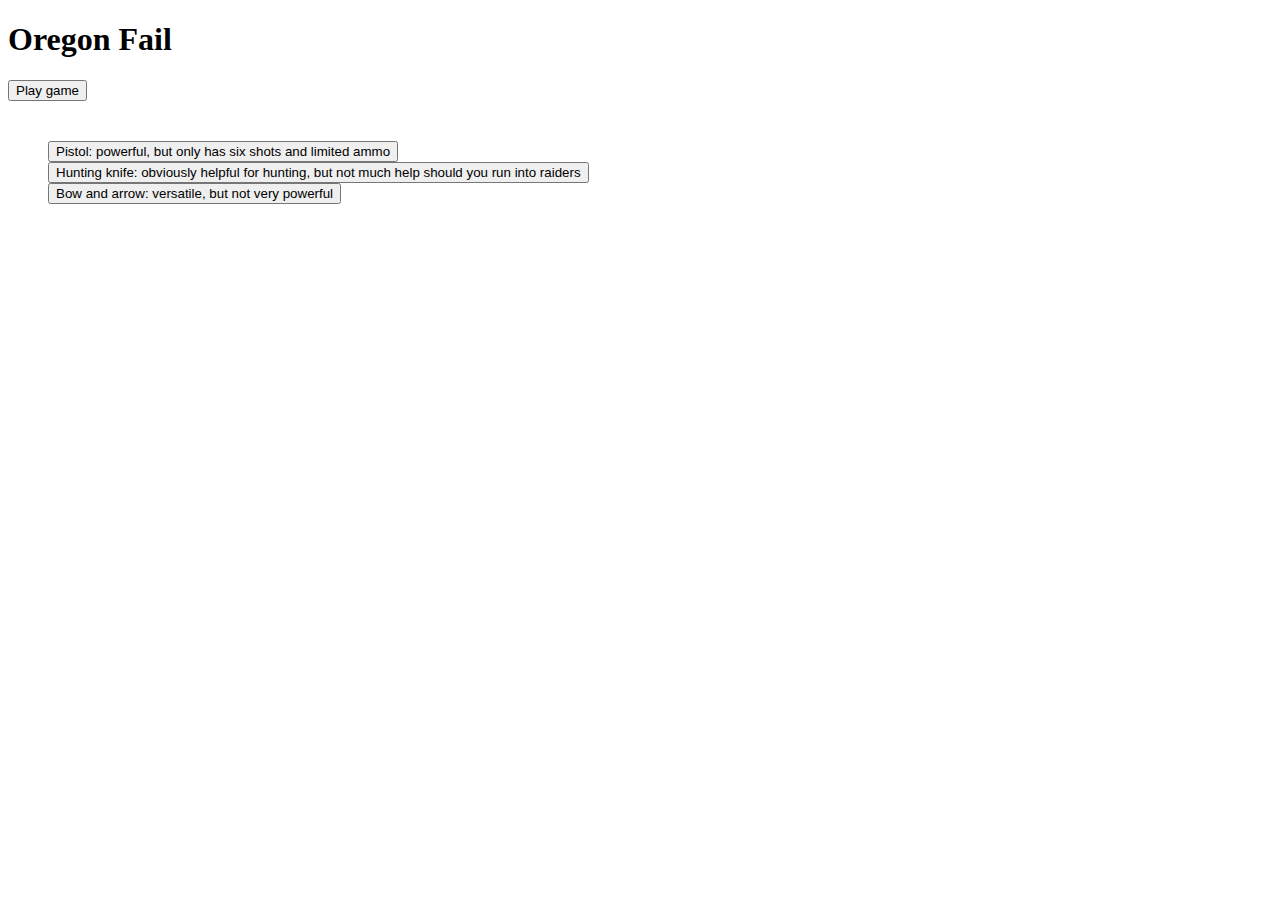
<file: index.html>
<!DOCTYPE html>
<html lang="en">
<head>
    <meta charset="UTF-8">
    <meta http-equiv="X-UA-Compatible" content="IE=edge">
    <meta name="viewport" content="width=device-width, initial-scale=1.0">
    <link href="style.css" rel="stylesheet" />
    <script src="script.js" defer></script>
    <title> Oregon Fail </title>
</head>
<body>
    <h1> Oregon Fail </h1>
    <button id="startGame"> Play game </button>



<div class="game-window">
    <div id="game-prompt"></div>
    <div id="game-buttons">
        <!-- <button id="btn1"> Option 1 </button> -->
        <button id="btn1"></button>
        <div class="btn">
            <!-- <input type="radio" name="option" value="1" id="btn1"><label></label> -->
        </div>
        <button id="btn2">  </button>
        <div class="btn">
            <!-- <input type="radio" name="option" value="2" id="btn2"><label></label> -->
        </div>
        <div class="btn">
        <button id="btn3"> </button>
            <!-- <input type="radio" name="option" value="3" id="btn3"><label></label> -->
        </div>
    </div>
</div>












</body>
</html>
</file>
<file: style.css>
.game-window {
    margin: 40px;
}
</file>
